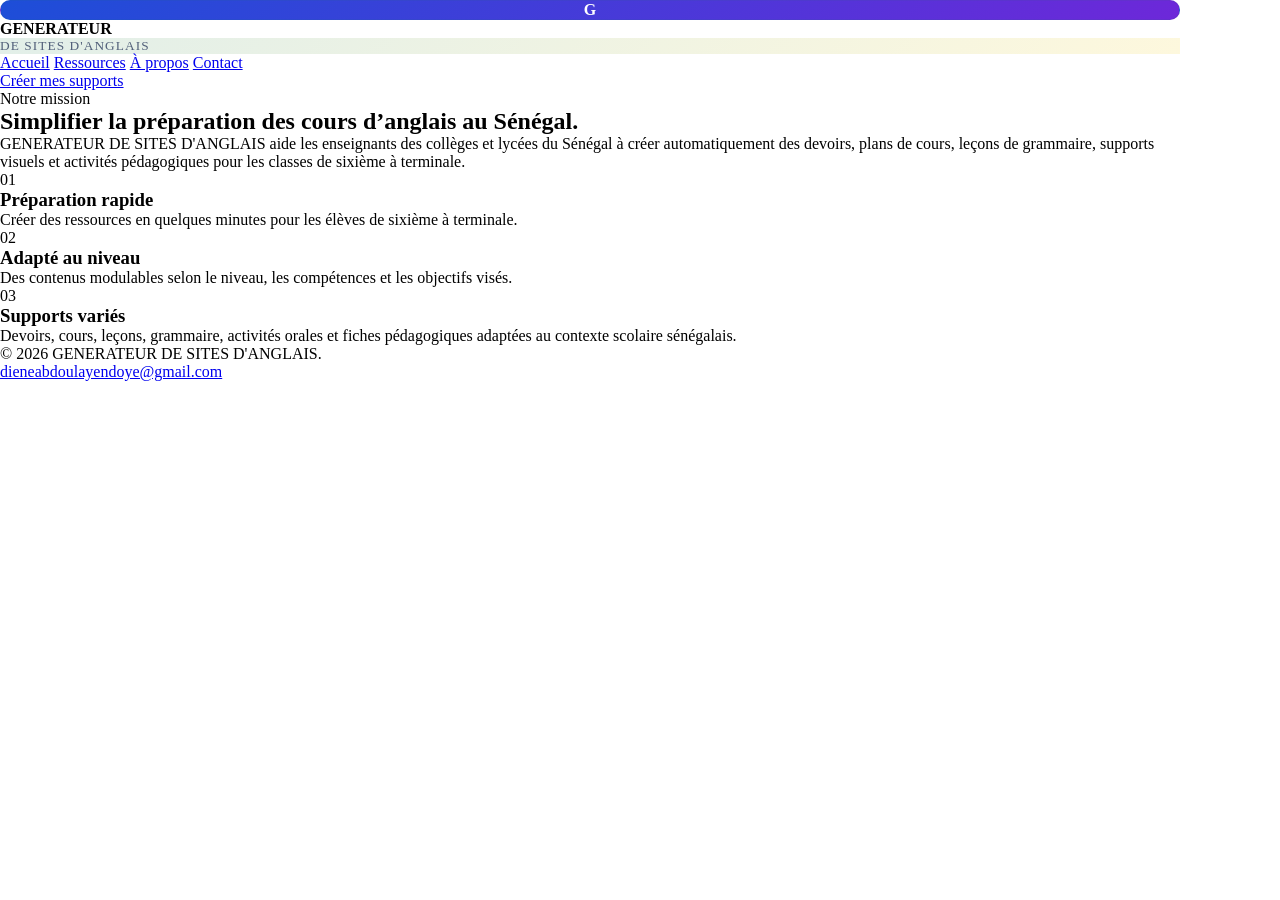
<file: about.html>
<!DOCTYPE html>
<html lang="fr">
  <head>
    <meta charset="UTF-8" />
    <meta name="viewport" content="width=device-width, initial-scale=1.0" />
    <title>À propos | GENERATEUR DE SITES D'ANGLAIS</title>
    <meta name="description" content="Une plateforme destinée aux professeurs d’anglais pour générer automatiquement des supports de cours, devoirs et leçons." />
    <link rel="preconnect" href="https://fonts.googleapis.com" />
    <link rel="preconnect" href="https://fonts.gstatic.com" crossorigin />
    <link href="https://fonts.googleapis.com/css2?family=Inter:wght@400;500;600;700;800;900&display=swap" rel="stylesheet" />
    <link rel="stylesheet" href="styles.css" />
  </head>
  <body>
    <header class="site-header">
      <div class="container nav-wrap">
        <div class="brand" aria-label="Logo GENERATEUR DE SITES D'ANGLAIS">
          <span class="brand-mark">G</span>
          <div>
            <strong>GENERATEUR</strong>
            <small>DE SITES D'ANGLAIS</small>
          </div>
        </div>

        <nav class="main-nav" aria-label="Navigation principale">
          <a href="index.html">Accueil</a>
          <a href="products.html">Ressources</a>
          <a href="about.html">À propos</a>
          <a href="contact.html">Contact</a>
        </nav>

        <a class="btn btn-primary" href="contact.html">Créer mes supports</a>
      </div>
    </header>

    <main>
      <section class="about-section">
        <div class="container about-grid">
          <div class="about-copy">
            <span class="eyebrow">Notre mission</span>
            <h2>Simplifier la préparation des cours d’anglais au Sénégal.</h2>
            <p>
              GENERATEUR DE SITES D'ANGLAIS aide les enseignants des collèges et lycées du Sénégal à créer
              automatiquement des devoirs, plans de cours, leçons de grammaire, supports visuels et activités
              pédagogiques pour les classes de sixième à terminale.
            </p>
          </div>

          <div class="benefits">
            <article>
              <span>01</span>
              <h3>Préparation rapide</h3>
              <p>Créer des ressources en quelques minutes pour les élèves de sixième à terminale.</p>
            </article>
            <article>
              <span>02</span>
              <h3>Adapté au niveau</h3>
              <p>Des contenus modulables selon le niveau, les compétences et les objectifs visés.</p>
            </article>
            <article>
              <span>03</span>
              <h3>Supports variés</h3>
              <p>Devoirs, cours, leçons, grammaire, activités orales et fiches pédagogiques adaptées au contexte scolaire sénégalais.</p>
            </article>
          </div>
        </div>
      </section>
    </main>

    <footer class="site-footer">
      <div class="container footer-wrap">
        <p>© 2026 GENERATEUR DE SITES D'ANGLAIS.</p>
        <a href="mailto:dieneabdoulayendoye@gmail.com">dieneabdoulayendoye@gmail.com</a>
      </div>
    </footer>
  </body>
</html>
</file>
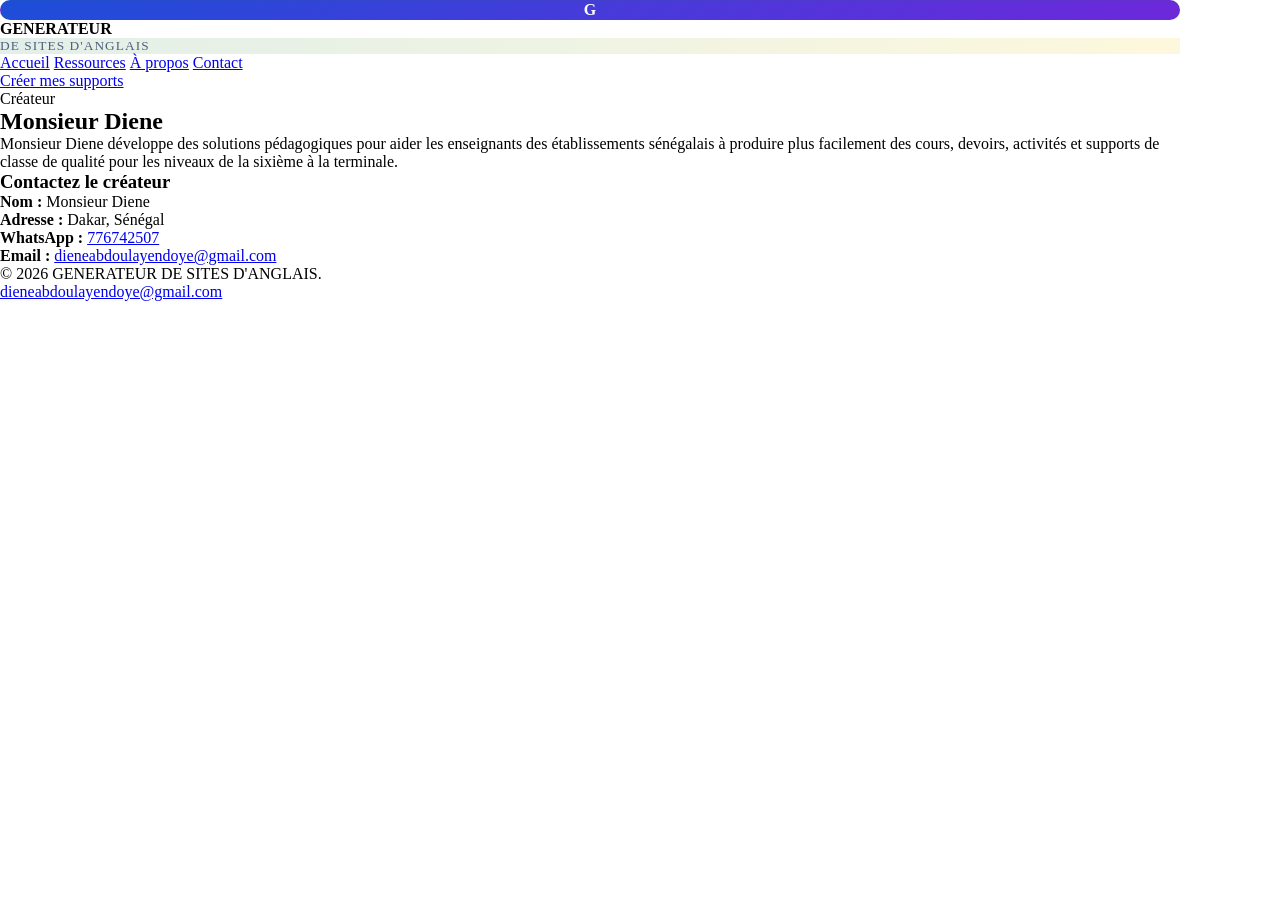
<file: contact.html>
<!DOCTYPE html>
<html lang="fr">
  <head>
    <meta charset="UTF-8" />
    <meta name="viewport" content="width=device-width, initial-scale=1.0" />
    <title>Contact | GENERATEUR DE SITES D'ANGLAIS</title>
    <meta name="description" content="Contactez Monsieur Diene pour obtenir des ressources pédagogiques et des outils pour professeurs d’anglais." />
    <link rel="preconnect" href="https://fonts.googleapis.com" />
    <link rel="preconnect" href="https://fonts.gstatic.com" crossorigin />
    <link href="https://fonts.googleapis.com/css2?family=Inter:wght@400;500;600;700;800;900&display=swap" rel="stylesheet" />
    <link rel="stylesheet" href="styles.css" />
  </head>
  <body>
    <header class="site-header">
      <div class="container nav-wrap">
        <div class="brand" aria-label="Logo GENERATEUR DE SITES D'ANGLAIS">
          <span class="brand-mark">G</span>
          <div>
            <strong>GENERATEUR</strong>
            <small>DE SITES D'ANGLAIS</small>
          </div>
        </div>

        <nav class="main-nav" aria-label="Navigation principale">
          <a href="index.html">Accueil</a>
          <a href="products.html">Ressources</a>
          <a href="about.html">À propos</a>
          <a href="contact.html">Contact</a>
        </nav>

        <a class="btn btn-primary" href="contact.html">Créer mes supports</a>
      </div>
    </header>

    <main>
      <section class="creator-section">
        <div class="container creator-box">
          <div class="creator-info">
            <span class="eyebrow">Créateur</span>
            <h2>Monsieur Diene</h2>
            <p>
              Monsieur Diene développe des solutions pédagogiques pour aider les enseignants des établissements
              sénégalais à produire plus facilement des cours, devoirs, activités et supports de classe de qualité
              pour les niveaux de la sixième à la terminale.
            </p>
          </div>

          <div class="contact-card" id="contact">
            <h3>Contactez le créateur</h3>
            <ul>
              <li><strong>Nom :</strong> Monsieur Diene</li>
              <li><strong>Adresse :</strong> Dakar, Sénégal</li>
              <li><strong>WhatsApp :</strong> <a href="https://wa.me/221776742507" target="_blank" rel="noreferrer">776742507</a></li>
              <li><strong>Email :</strong> <a href="mailto:dieneabdoulayendoye@gmail.com">dieneabdoulayendoye@gmail.com</a></li>
            </ul>
          </div>
        </div>
      </section>
    </main>

    <footer class="site-footer">
      <div class="container footer-wrap">
        <p>© 2026 GENERATEUR DE SITES D'ANGLAIS.</p>
        <a href="mailto:dieneabdoulayendoye@gmail.com">dieneabdoulayendoye@gmail.com</a>
      </div>
    </footer>
  </body>
</html>
</file>
<file: styles.css>
:root {
  --bg: #f4f7fb;
  --bg-soft: #edf3ff;
  --panel: #ffffff;
  --panel-alt: #f7f9fc;
  --primary: #1d4ed8;
  --primary-dark: #102a67;
  --secondary: #6d28d9;
  --text: #0f172a;
  --muted: #52607a;
  --line: rgba(15, 23, 42, 0.08);
  --shadow: 0 25px 60px rgba(15, 23, 42, 0.12);
  --success: #0ea66d;
  --warning: #f59e0b;
}

* {
  box-sizing: border-box;
  margin: 0;
  padding: 0;
}

html {
  scroll-behavior: smooth;
}

  --primary: #0f7a46;
  --primary-dark: #0b5a34;
  --secondary: #f3c64d;
  --senegal-red: #c1272d;
  --senegal-gold: #f5d742;
  --senegal-green: #0d7a46;
  background:
    radial-gradient(circle at top left, rgba(30, 64, 175, 0.18), transparent 24%),
    radial-gradient(circle at bottom right, rgba(168, 85, 247, 0.14), transparent 22%),
    linear-gradient(180deg, #f9fbff 0%, #edf3ff 20%, #f6f8fd 100%);
  line-height: 1.6;
    radial-gradient(circle at top left, rgba(19, 122, 70, 0.12), transparent 24%),
    radial-gradient(circle at bottom right, rgba(193, 39, 45, 0.10), transparent 22%),
    linear-gradient(180deg, #fffef8 0%, #eef9f2 18%, #f7f9fb 100%);
  content: "";
  position: fixed;
  inset: 0;
  pointer-events: none;
  background: linear-gradient(120deg, rgba(255,255,255,0.18), rgba(255,255,255,0));
}

  background: linear-gradient(120deg, rgba(245,215,66,0.08), rgba(255,255,255,0));
}

body::after {
  content: "";
  position: fixed;
  inset: 0;
  pointer-events: none;
  background-image: linear-gradient(rgba(13, 122, 70, 0.02) 1px, transparent 1px), linear-gradient(90deg, rgba(193, 39, 45, 0.02) 1px, transparent 1px);
  background-size: 26px 26px;
  text-decoration: none;
  color: inherit;
}

img {
  max-width: 100%;
  border: 1px solid rgba(15, 122, 70, 0.18);
}
  background: rgba(15, 122, 70, 0.08);
  color: var(--primary-dark);
input {
  font: inherit;
}

.container {
  width: min(1180px, calc(100% - 32px));
  background: linear-gradient(135deg, var(--primary), var(--senegal-red));
}
  box-shadow: 0 16px 30px rgba(15, 122, 70, 0.2);
.site-header {
  position: sticky;
  top: 0;
  z-index: 20;
  border: 1px solid rgba(15, 122, 70, 0.12);
  backdrop-filter: blur(14px);
  box-shadow: 0 10px 22px rgba(15, 122, 70, 0.08);
  box-shadow: 0 12px 24px rgba(15, 23, 42, 0.02);
}
  background: linear-gradient(135deg, rgba(15, 122, 70, 0.28), rgba(245, 215, 66, 0.18));
.nav-wrap {
  display: flex;
  align-items: center;
  justify-content: space-between;
  min-height: 82px;
  border: 1px solid rgba(15, 122, 70, 0.15);
  background: rgba(15, 122, 70, 0.06);

.brand {
  display: inline-flex;
  align-items: center;
  border: 1px solid rgba(15, 122, 70, 0.08);
}

  box-shadow: 0 16px 38px rgba(15, 122, 70, 0.08);
  display: block;
  font-size: 0.82rem;
  letter-spacing: 0.12em;
}

.brand small {
  display: block;
  color: var(--muted);
  background: linear-gradient(135deg, rgba(15, 122, 70, 0.12), rgba(245, 215, 66, 0.18));
  letter-spacing: 0.08em;
}

.brand-mark {
  display: grid;
  place-items: center;
  background: linear-gradient(135deg, rgba(15, 122, 70, 0.12), rgba(245, 215, 66, 0.1));
  border-color: rgba(15, 122, 70, 0.18);
  border-radius: 12px;
  background: linear-gradient(135deg, var(--primary), var(--secondary));
  color: white;
  font-weight: 800;
  border: 1px solid rgba(15, 122, 70, 0.08);
}
  box-shadow: 0 18px 30px rgba(15, 122, 70, 0.08);
.main-nav {
  display: flex;
  background: linear-gradient(135deg, rgba(15, 122, 70, 0.12), rgba(245, 215, 66, 0.12));
  gap: 28px;
  color: var(--muted);
}

  background: linear-gradient(135deg, rgba(15, 122, 70, 0.14), rgba(245, 215, 66, 0.12));
  font-weight: 500;
  transition: color 0.2s ease;
}
  border: 1px solid rgba(15, 122, 70, 0.08);
.main-nav a:hover {
  color: var(--text);
  box-shadow: 0 16px 32px rgba(15, 122, 70, 0.08);

.btn {
  display: inline-flex;
  justify-content: center;
  align-items: center;
  border-radius: 999px;
  padding: 0.92rem 1.45rem;
  font-weight: 700;
  background: linear-gradient(135deg, rgba(15, 122, 70, 0.1), rgba(245, 215, 66, 0.12));
  transition: transform 0.2s ease, box-shadow 0.2s ease;
}

.btn:hover {
  transform: translateY(-1px);
}
  border: 1px solid rgba(15, 122, 70, 0.08);
.btn-primary {
  background: linear-gradient(135deg, var(--primary), #6d5efc);
  box-shadow: 0 18px 34px rgba(15, 122, 70, 0.08);
  box-shadow: 0 16px 30px rgba(79, 70, 229, 0.22);
}

.btn-secondary {
  background: #fff;
  color: var(--text);
  background: linear-gradient(135deg, #0b5a34 0%, #0f7a46 32%, #f3c64d 100%);
}

.hero {
  box-shadow: 0 30px 60px rgba(11, 90, 52, 0.22);
}

.hero-grid {
  display: grid;
  grid-template-columns: 1.08fr 0.92fr;
  gap: 36px;
  align-items: center;
}
  background: linear-gradient(135deg, rgba(15, 122, 70, 0.12), rgba(245, 215, 66, 0.12));
.badge {
  display: inline-flex;
  align-items: center;
  gap: 8px;
  padding: 0.45rem 0.8rem;
  border: 1px solid rgba(79, 70, 229, 0.14);
  border-radius: 999px;
  background: rgba(79, 70, 229, 0.06);
  color: var(--primary);
  font-weight: 700;
  font-size: 0.72rem;
  letter-spacing: 0.08em;
  text-transform: uppercase;
}

.hero-copy h1 {
  margin-top: 18px;
  font-size: clamp(2.8rem, 5vw, 5rem);
  line-height: 0.94;
  letter-spacing: -0.07em;
  max-width: 610px;
  color: var(--text);
}

.hero-copy p {
  margin-top: 18px;
  max-width: 640px;
  color: var(--muted);
  font-size: 1.07rem;
}

.hero-actions {
  display: flex;
  flex-wrap: wrap;
  gap: 16px;
  margin-top: 30px;
}

.hero-trust {
  display: flex;
  flex-wrap: wrap;
  gap: 14px;
  margin-top: 32px;
  color: var(--muted);
  font-weight: 600;
  font-size: 0.88rem;
}

.hero-trust span {
  background: linear-gradient(135deg, rgba(255,255,255,0.9), rgba(238,242,255,0.8));
  padding: 0.6rem 0.8rem;
  border: 1px solid rgba(59, 130, 246, 0.12);
  border-radius: 999px;
  box-shadow: 0 10px 22px rgba(59, 130, 246, 0.08);
}

.hero-panel {
  display: flex;
  justify-content: center;
}

.panel-window {
  width: min(100%, 560px);
  background: linear-gradient(180deg, rgba(9, 16, 31, 0.98), rgba(15, 23, 42, 0.92));
  border: 1px solid rgba(255, 255, 255, 0.08);
  border-radius: 30px;
  box-shadow: 0 34px 64px rgba(15, 23, 42, 0.24);
  overflow: hidden;
}

.window-topbar {
  display: flex;
  gap: 8px;
  padding: 16px 18px 12px;
  background: rgba(255, 255, 255, 0.04);
}

.window-topbar span {
  width: 12px;
  height: 12px;
  display: inline-block;
  border-radius: 50%;
  background: rgba(255, 255, 255, 0.33);
}

.window-topbar span:nth-child(1) { background: #ff6b6b; }
.window-topbar span:nth-child(2) { background: #ffd93d; }
.window-topbar span:nth-child(3) { background: #6ee7b7; }

.panel-body {
  padding: 22px;
}

.panel-card {
  background: rgba(255, 255, 255, 0.04);
  border: 1px solid rgba(255, 255, 255, 0.08);
  border-radius: 20px;
  padding: 18px;
}

.large-card {
  background: linear-gradient(135deg, rgba(79, 70, 229, 0.18), rgba(31, 157, 255, 0.08));
}

.mini-head {
  display: flex;
  align-items: center;
  justify-content: space-between;
  gap: 12px;
  color: rgba(255, 255, 255, 0.78);
  font-size: 0.8rem;
  margin-bottom: 18px;
}

.large-card h3 {
  color: white;
  font-size: clamp(1.4rem, 2vw, 2.1rem);
  line-height: 1.15;
  margin-bottom: 18px;
}

.large-card ul {
  list-style: none;
  display: grid;
  gap: 10px;
  color: rgba(255, 255, 255, 0.74);
}

.large-card li::before {
  content: "✓";
  color: #8be7dd;
  margin-right: 10px;
  font-weight: 700;
}

.panel-grid {
  display: grid;
  grid-template-columns: repeat(2, minmax(0, 1fr));
  gap: 14px;
  margin-top: 18px;
}

.small-card {
  background: linear-gradient(180deg, rgba(255,255,255,0.07), rgba(255,255,255,0.03));
  color: white;
  display: flex;
  flex-direction: column;
  gap: 10px;
}

.small-card span {
  color: rgba(255,255,255,0.7);
}

.small-card strong {
  font-size: 2rem;
}

.small-card.accent {
  background: linear-gradient(135deg, rgba(45, 212, 191, 0.2), rgba(59, 130, 246, 0.12));
}

.eyebrow {
  display: inline-block;
  padding: 0.48rem 0.8rem;
  border-radius: 999px;
  border: 1px solid rgba(79, 70, 229, 0.15);
  background: rgba(79, 70, 229, 0.06);
  color: var(--primary);
  font-size: 0.72rem;
  font-weight: 700;
  letter-spacing: 0.08em;
  text-transform: uppercase;
}

.features-section,
.catalog-section,
.workflow-section,
.cta-section {
  padding: 32px 0 78px;
}

.section-intro {
  max-width: 700px;
  margin-bottom: 28px;
}

.section-intro h2 {
  margin-top: 14px;
  font-size: clamp(2.1rem, 3vw, 3rem);
  line-height: 1.1;
  letter-spacing: -0.05em;
}

.split-intro {
  max-width: none;
  display: flex;
  align-items: end;
  justify-content: space-between;
  gap: 16px;
}

.center-intro {
  max-width: none;
  text-align: center;
}

.features-grid {
  display: grid;
  grid-template-columns: repeat(3, minmax(0, 1fr));
  gap: 22px;
}

.feature-card {
  background: linear-gradient(180deg, rgba(255,255,255,0.98), rgba(239,246,255,0.96));
  border: 1px solid rgba(59, 130, 246, 0.08);
  border-radius: 24px;
  padding: 26px 22px;
  box-shadow: 0 16px 38px rgba(37, 99, 235, 0.08);
}

.feature-card:hover,
.product-card:hover,
.workflow-step:hover,
.testimonial-card:hover {
  transform: translateY(-4px);
  box-shadow: 0 18px 48px rgba(15, 23, 42, 0.08);
}

.feature-icon {
  width: 52px;
  height: 52px;
  display: grid;
  place-items: center;
  border-radius: 16px;
  margin-bottom: 18px;
  background: linear-gradient(135deg, rgba(30, 64, 175, 0.13), rgba(168, 85, 247, 0.12));
  color: var(--primary);
  font-weight: 800;
  font-size: 1.15rem;
}

.feature-card h3 {
  font-size: 1.35rem;
  margin-bottom: 8px;
}

.feature-card p {
  color: var(--muted);
}

.search-wrap {
  width: min(100%, 360px);
}

.search-wrap input {
  width: 100%;
  border: 1px solid var(--line);
  border-radius: 14px;
  background: var(--panel);
  padding: 0.95rem 1rem;
  color: var(--text);
  outline: none;
}

.filter-bar {
  display: flex;
  flex-wrap: wrap;
  gap: 10px;
  margin-bottom: 26px;
}

.filter-btn {
  border: 1px solid var(--line);
  background: #fff;
  border-radius: 999px;
  color: var(--text);
  padding: 0.7rem 1rem;
  font-weight: 600;
  cursor: pointer;
  transition: all 0.2s ease;
}

.filter-btn.active,
.filter-btn:hover {
  background: linear-gradient(135deg, rgba(79, 70, 229, 0.12), rgba(31, 157, 255, 0.1));
  border-color: rgba(79, 70, 229, 0.18);
  color: var(--primary);
}

.product-grid {
  display: grid;
  grid-template-columns: repeat(3, minmax(0, 1fr));
  gap: 22px;
}

.product-card {
  background: linear-gradient(180deg, #ffffff 0%, #eef4ff 100%);
  border: 1px solid rgba(59, 130, 246, 0.08);
  border-radius: 24px;
  box-shadow: 0 18px 30px rgba(59, 130, 246, 0.08);
  overflow: hidden;
  transition: transform 0.2s ease, box-shadow 0.2s ease;
}

.product-card:hover {
  transform: translateY(-4px);
  box-shadow: 0 20px 40px rgba(31, 41, 55, 0.08);
}

.product-card img {
  height: 220px;
  width: 100%;
  object-fit: cover;
}

.product-body {
  padding: 18px 18px 20px;
}

.card-meta {
  display: flex;
  align-items: center;
  justify-content: space-between;
  gap: 12px;
  margin-bottom: 10px;
}

.tag {
  display: inline-flex;
  padding: 0.35rem 0.6rem;
  border-radius: 999px;
  background: linear-gradient(135deg, rgba(30, 64, 175, 0.08), rgba(168, 85, 247, 0.1));
  color: var(--primary);
  font-size: 0.7rem;
  font-weight: 700;
}

.card-status {
  color: #0f766e;
  font-weight: 700;
  font-size: 0.72rem;
  background: rgba(16, 185, 129, 0.12);
  border: 1px solid rgba(16, 185, 129, 0.2);
  border-radius: 999px;
  padding: 0.3rem 0.55rem;
}

.product-card {
  background: linear-gradient(180deg, #ffffff 0%, #f8fafc 100%);
}

.product-card img {
  border-bottom: 1px solid rgba(15, 23, 42, 0.08);
}

.tag {
  background: linear-gradient(135deg, rgba(79, 70, 229, 0.12), rgba(59, 130, 246, 0.12));
  color: var(--primary);
}

.card-action {
  color: #0f172a;
}

.filter-btn.active,
.filter-btn:hover {
  background: linear-gradient(135deg, rgba(79, 70, 229, 0.14), rgba(59, 130, 246, 0.1));
}

.feature-card,
.workflow-step,
.product-card,
.cta-box {
  border: 1px solid rgba(15, 23, 42, 0.06);
}

.product-card h3 {
  margin: 8px 0 10px;
  font-size: 1.35rem;
}

.product-card p {
  color: var(--muted);
  font-size: 0.96rem;
}

.card-footer {
  display: flex;
  align-items: center;
  justify-content: space-between;
  gap: 12px;
  margin-top: 18px;
}

.card-action {
  color: var(--primary);
  font-weight: 700;
}

.card-footer .btn {
  padding: 0.72rem 0.95rem;
}

.no-results {
  border: 1px dashed var(--line);
  border-radius: 18px;
  padding: 28px;
  text-align: center;
  color: var(--muted);
  background: rgba(255,255,255,0.4);
  margin-top: 18px;
}

.hidden {
  display: none;
}

.workflow-grid {
  display: grid;
  grid-template-columns: repeat(4, minmax(0, 1fr));
  gap: 22px;
}

.workflow-step {
  background: linear-gradient(180deg, rgba(255,255,255,0.98), rgba(230,237,255,0.95));
  border: 1px solid rgba(59, 130, 246, 0.08);
  border-radius: 24px;
  padding: 24px 20px;
  box-shadow: 0 16px 32px rgba(59, 130, 246, 0.08);
}

.workflow-step span {
  display: inline-flex;
  width: 46px;
  height: 46px;
  align-items: center;
  justify-content: center;
  border-radius: 14px;
  background: linear-gradient(135deg, rgba(79, 70, 229, 0.1), rgba(31, 157, 255, 0.12));
  color: var(--primary);
  font-weight: 800;
  margin-bottom: 16px;
}

.workflow-step h3 {
  font-size: 1.25rem;
  margin-bottom: 8px;
}

.workflow-step p {
  color: var(--muted);
}

.testimonials-section {
  padding: 18px 0 72px;
}

.testimonial-grid {
  display: grid;
  grid-template-columns: repeat(3, minmax(0, 1fr));
  gap: 22px;
}

.testimonial-card {
  background: linear-gradient(135deg, #ffffff 0%, #eef4ff 100%);
  border: 1px solid rgba(59, 130, 246, 0.08);
  border-radius: 22px;
  padding: 24px 22px;
  box-shadow: 0 18px 34px rgba(59, 130, 246, 0.08);
  transition: transform 0.2s ease, box-shadow 0.2s ease;
}

.testimonial-card p {
  color: var(--muted);
  font-size: 1rem;
  line-height: 1.7;
  margin-bottom: 20px;
}

.testimonial-card div {
  display: flex;
  flex-direction: column;
  gap: 4px;
}

.testimonial-card strong {
  font-size: 1rem;
}

.testimonial-card span {
  color: var(--muted);
  font-size: 0.82rem;
}

.cta-box {
  display: flex;
  align-items: center;
  justify-content: space-between;
  gap: 20px;
  background: linear-gradient(135deg, #0f172a 0%, #1e3a8a 36%, #4f46e5 100%);
  color: white;
  border-radius: 30px;
  padding: 34px 30px;
  box-shadow: 0 30px 60px rgba(49, 46, 129, 0.22);
}

.cta-box h2 {
  margin-top: 14px;
  font-size: clamp(2rem, 3vw, 2.7rem);
  line-height: 1.1;
  letter-spacing: -0.05em;
}

.products-section,
.about-section,
.creator-section {
  padding: 82px 0 90px;
}

.demo-showcase {
  margin-bottom: 40px;
}

.demo-window {
  background: linear-gradient(180deg, rgba(9, 16, 31, 0.98), rgba(15, 23, 42, 0.96));
  border: 1px solid rgba(255, 255, 255, 0.08);
  border-radius: 30px;
  box-shadow: 0 28px 55px rgba(15, 23, 42, 0.18);
  overflow: hidden;
}

.demo-inner {
  display: grid;
  grid-template-columns: 1.2fr 0.8fr;
  gap: 26px;
  padding: 28px;
}

.demo-copy {
  color: #f8fafc;
  padding: 10px 8px;
}

.demo-copy h2 {
  margin-top: 14px;
  font-size: clamp(2.2rem, 3vw, 3.2rem);
  letter-spacing: -0.06em;
  line-height: 1.06;
}

.demo-copy p {
  margin-top: 16px;
  max-width: 600px;
  color: rgba(255,255,255,0.76);
  font-size: 1.03rem;
}

.demo-actions {
  display: flex;
  flex-wrap: wrap;
  gap: 14px;
  margin-top: 26px;
}

.demo-preview-card {
  background: rgba(255,255,255,0.04);
  border: 1px solid rgba(255,255,255,0.08);
  border-radius: 24px;
  padding: 20px;
  display: flex;
  flex-direction: column;
  gap: 18px;
}

.demo-preview-head {
  display: flex;
  align-items: center;
  justify-content: space-between;
  gap: 12px;
  color: rgba(255,255,255,0.82);
  font-size: 0.78rem;
  text-transform: uppercase;
  letter-spacing: 0.12em;
}

.demo-preview-head strong {
  color: #7dd3fc;
}

.demo-preview-stack {
  display: grid;
  gap: 12px;
}

.demo-screen {
  min-height: 94px;
  border-radius: 18px;
  border: 1px solid rgba(255,255,255,0.09);
  display: flex;
  align-items: flex-end;
  justify-content: flex-start;
  padding: 12px;
  font-weight: 700;
  color: white;
  background: linear-gradient(135deg, rgba(59,130,246,0.28), rgba(168,85,247,0.22));
}

.demo-screen span {
  background: rgba(15, 23, 42, 0.34);
  border: 1px solid rgba(255,255,255,0.07);
  border-radius: 999px;
  padding: 0.42rem 0.7rem;
  font-size: 0.7rem;
}

.screen-two {
  background: linear-gradient(135deg, rgba(14,165,233,0.22), rgba(59,130,246,0.22));
}

.screen-three {
  background: linear-gradient(135deg, rgba(16,185,129,0.22), rgba(59,130,246,0.18));
}

.screen-four {
  background: linear-gradient(135deg, rgba(245, 215, 66, 0.28), rgba(193, 39, 45, 0.2));
}

.demo-preview-stack a {
  color: white;
  text-decoration: none;
}

.flow-hero {
  padding: 82px 0 58px;
}

.flow-hero-grid {
  display: grid;
  grid-template-columns: 0.95fr 1.05fr;
  align-items: center;
  gap: 48px;
}

.flow-hero h1 {
  margin-top: 16px;
  max-width: 650px;
  font-size: clamp(2.6rem, 5vw, 4.7rem);
  line-height: 0.98;
  letter-spacing: -0.07em;
}

.flow-hero p {
  margin-top: 20px;
  max-width: 610px;
  color: var(--muted);
  font-size: 1.08rem;
}

.flow-actions {
  display: flex;
  flex-wrap: wrap;
  gap: 14px;
  margin-top: 28px;
}

.app-mock {
  min-height: 390px;
  padding: 24px;
  border: 1px solid rgba(15, 122, 70, 0.16);
  border-radius: 28px;
  background: linear-gradient(145deg, #0b5a34, #123d35 55%, #c1272d);
  color: white;
  box-shadow: 0 28px 60px rgba(11, 90, 52, 0.22);
}

.mock-top {
  display: flex;
  justify-content: space-between;
  gap: 16px;
  padding-bottom: 22px;
  color: rgba(255, 255, 255, 0.76);
  font-size: 0.78rem;
}

.mock-top b {
  color: #f5d742;
}

.mock-welcome {
  display: grid;
  gap: 7px;
  padding: 25px 0;
  border-top: 1px solid rgba(255, 255, 255, 0.12);
  border-bottom: 1px solid rgba(255, 255, 255, 0.12);
}

.mock-welcome small,
.lesson-title small,
.exam-head small {
  color: rgba(255, 255, 255, 0.65);
}

.mock-welcome strong {
  font-size: clamp(1.4rem, 3vw, 2.25rem);
  line-height: 1.1;
}

.mock-choice-grid {
  display: grid;
  grid-template-columns: repeat(3, minmax(0, 1fr));
  gap: 12px;
  margin-top: 22px;
}

.mock-choice-grid > div,
.lesson-lines > div,
.question,
.result-sheet {
  background: rgba(255, 255, 255, 0.1);
  border: 1px solid rgba(255, 255, 255, 0.13);
  border-radius: 16px;
}

.mock-choice-grid > div {
  display: grid;
  gap: 8px;
  padding: 16px;
}

.mock-choice-grid span,
.mock-choice-grid small {
  color: rgba(255, 255, 255, 0.64);
  font-size: 0.75rem;
}

.mock-choice-grid b {
  color: #f5d742;
  font-size: 1.3rem;
}

.lesson-title,
.exam-head {
  display: grid;
  gap: 8px;
  padding: 24px 0;
  border-top: 1px solid rgba(255, 255, 255, 0.12);
  border-bottom: 1px solid rgba(255, 255, 255, 0.12);
}

.lesson-title strong,
.exam-head strong {
  font-size: 1.9rem;
}

.lesson-lines,
.question {
  display: grid;
  gap: 12px;
  margin-top: 18px;
}

.lesson-lines > div {
  display: grid;
  grid-template-columns: 38px 1fr auto;
  align-items: center;
  gap: 12px;
  padding: 13px 14px;
}

.lesson-lines b,
.question span,
.result-actions b {
  color: #f5d742;
}

.lesson-lines em {
  color: #9be6b4;
  font-size: 0.75rem;
  font-style: normal;
}

.question {
  grid-template-columns: 38px 1fr auto;
  align-items: center;
  gap: 12px;
  padding: 15px;
}

.question p {
  margin: 0;
  color: rgba(255, 255, 255, 0.84);
  font-size: 0.9rem;
}

.question i {
  color: rgba(255, 255, 255, 0.65);
  font-size: 0.75rem;
  font-style: normal;
}

.exam-total {
  display: flex;
  justify-content: space-between;
  margin-top: 20px;
  color: rgba(255, 255, 255, 0.7);
}

.exam-total b {
  color: #f5d742;
}

.result-sheet {
  min-height: 280px;
  padding: 24px;
  background: #fffef8;
  color: var(--text);
}

.result-brand {
  display: flex;
  justify-content: space-between;
  gap: 12px;
  color: var(--primary-dark);
  font-size: 0.7rem;
  font-weight: 800;
  letter-spacing: 0.1em;
}

.result-brand span {
  color: var(--senegal-red);
}

.result-sheet h3 {
  margin-top: 32px;
  font-size: 1.8rem;
}

.result-sheet p {
  margin-top: 8px;
  color: var(--muted);
  font-size: 0.85rem;
}

.result-lines {
  display: grid;
  gap: 9px;
  margin-top: 25px;
}

.result-lines span {
  display: block;
  height: 8px;
  width: 100%;
  border-radius: 999px;
  background: #d9e8dc;
}

.result-lines span:nth-child(2) { width: 82%; }
.result-lines span:nth-child(3) { width: 92%; }
.result-lines span:nth-child(4) { width: 68%; }

.result-actions {
  display: flex;
  gap: 10px;
  margin-top: 26px;
}

.result-actions b {
  padding: 0.5rem 0.7rem;
  border-radius: 8px;
  background: #eef9f2;
  font-size: 0.72rem;
}

.flow-section {
  padding: 24px 0 84px;
}

.flow-steps {
  display: grid;
  grid-template-columns: repeat(4, minmax(0, 1fr));
  gap: 14px;
}

.flow-step-card {
  display: grid;
  gap: 6px;
  min-height: 140px;
  padding: 18px;
  border: 1px solid var(--line);
  border-radius: 18px;
  background: rgba(255, 255, 255, 0.76);
  box-shadow: 0 12px 26px rgba(15, 122, 70, 0.06);
}

.flow-step-card strong {
  color: var(--primary);
  font-size: 1.5rem;
}

.flow-step-card span {
  font-weight: 800;
}

.flow-step-card small {
  color: var(--muted);
}

.flow-step-card.active,
.flow-step-card:hover {
  border-color: rgba(15, 122, 70, 0.38);
  background: linear-gradient(145deg, #eef9f2, #fff8dc);
  transform: translateY(-3px);
}

.section-heading {
  display: flex;
  align-items: end;
  justify-content: space-between;
  gap: 18px;
  margin-bottom: 28px;
}

.section-heading h2,
.about-copy h2,
.creator-info h2 {
  margin-top: 14px;
  font-size: clamp(2.1rem, 3vw, 3rem);
  line-height: 1.08;
  letter-spacing: -0.06em;
}

.about-grid,
.creator-box {
  display: grid;
  grid-template-columns: 1.08fr 0.92fr;
  gap: 28px;
  align-items: center;
}

.about-copy p,
.creator-info p {
  margin-top: 18px;
  color: var(--muted);
  font-size: 1.06rem;
  max-width: 620px;
}

.benefits {
  display: grid;
  gap: 18px;
}

.benefits article {
  background: var(--panel);
  border: 1px solid var(--line);
  border-radius: 22px;
  padding: 22px 20px;
  box-shadow: 0 18px 35px rgba(31, 41, 55, 0.04);
}

.benefits article span {
  display: inline-flex;
  width: 42px;
  height: 42px;
  align-items: center;
  justify-content: center;
  border-radius: 12px;
  background: linear-gradient(135deg, rgba(79, 70, 229, 0.12), rgba(31, 157, 255, 0.12));
  color: var(--primary);
  font-weight: 800;
  margin-bottom: 14px;
}

.benefits article h3 {
  margin-bottom: 8px;
  font-size: 1.25rem;
}

.benefits article p,
.contact-card li {
  color: var(--muted);
}

.contact-card {
  background: linear-gradient(180deg, #ffffff 0%, #f8fafc 100%);
  border: 1px solid var(--line);
  border-radius: 24px;
  padding: 28px 24px;
  box-shadow: 0 20px 40px rgba(31, 41, 55, 0.06);
}

.contact-card h3 {
  margin-bottom: 18px;
  font-size: 1.5rem;
}

.contact-card ul {
  list-style: none;
  display: grid;
  gap: 16px;
}

.contact-card li {
  display: grid;
  gap: 4px;
}

.contact-card strong {
  color: var(--text);
}

.contact-card a {
  color: var(--primary);
  font-weight: 700;
}

.site-footer {
  border-top: 1px solid var(--line);
  background: rgba(255,255,255,0.5);
  padding: 24px 0 42px;
}

.footer-wrap {
  display: flex;
  align-items: center;
  justify-content: space-between;
  gap: 16px;
  color: var(--muted);
}

@media (max-width: 980px) {
  .hero-grid,
  .features-grid,
  .product-grid,
  .workflow-grid,
  .flow-hero-grid,
  .flow-steps {
    grid-template-columns: 1fr 1fr;
  }

  .hero-grid,
  .flow-hero-grid {
    grid-template-columns: 1fr;
  }
}

@media (max-width: 720px) {
  .main-nav {
    display: none;
  }

  .split-intro,
  .section-heading,
  .cta-box,
  .footer-wrap,
  .about-grid,
  .creator-box {
    flex-direction: column;
    align-items: flex-start;
  }

  .about-grid,
  .creator-box {
    grid-template-columns: 1fr;
  }

  .features-grid,
  .product-grid,
  .workflow-grid,
  .testimonial-grid,
  .flow-steps {
    grid-template-columns: 1fr;
  }

  .hero {
    padding-top: 54px;
  }

  .search-wrap {
    width: 100%;
  }

  .mock-choice-grid {
    grid-template-columns: 1fr;
  }

  .app-mock {
    min-height: auto;
  }
}
</file>
